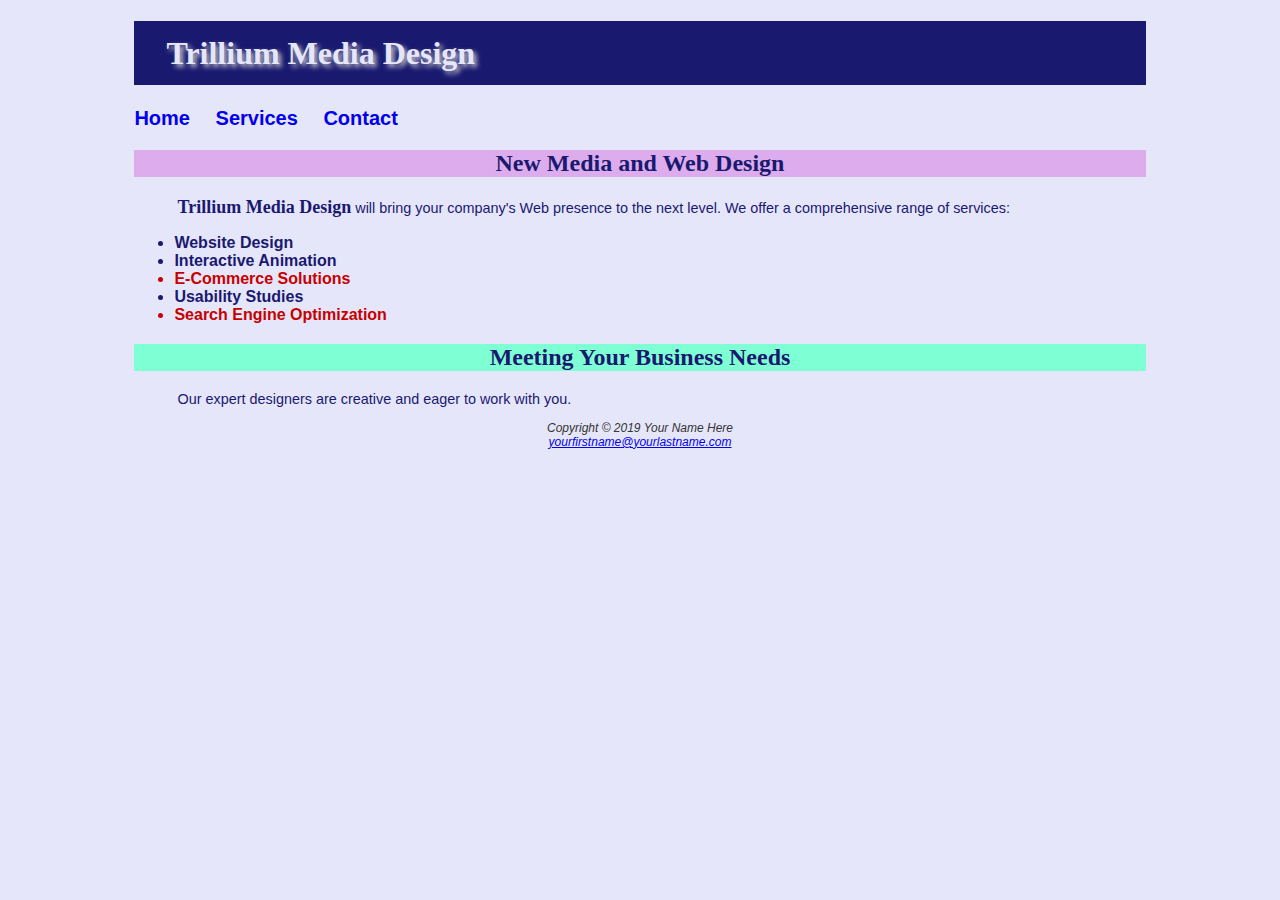
<file: index.html>
<!DOCTYPE html>
<html xmlns="http://www.w3.org/1999/xhtml" lang="en" xml:lang="en">
<head>
	<title>Trillium Media Design</title>
	<meta charset="UTF-8" />
    <link rel="stylesheet" type = "text/css" href = "trillium1.css" />
    <style>
        h2 {background-color: #ddacec;}
    </style>
</head>
<body>
    <div id = "wrapper">
	<header>
		<h1>Trillium Media Design</h1>
	</header>
	<nav>
		<a href="index.html">Home</a>
		<a href="services.html">Services</a>
		<a href="contact.html">Contact</a>
	</nav>
	<main>
		<h2>New Media and Web Design</h2>
		<p><span class = "company">Trillium Media Design</span> will bring your company's Web presence to the next level. We offer a comprehensive range of services:</p>
		<ul>
			<li>Website Design</li>
			<li>Interactive Animation</li>
			<li class = "feature">E-Commerce Solutions</li>  	
			<li>Usability Studies</li>
			<li class = "feature">Search Engine Optimization</li>
		</ul>
		<h2 style = "background-color: aquamarine;">Meeting Your Business Needs</h2>
		<p>Our expert designers are creative and eager to work with you.</p>
	</main>
	<footer>
		Copyright &#x000A9; 2019 Your Name Here<br />
		<a href="mailto:yourfirstname@yourlastname.com">yourfirstname@yourlastname.com</a>
	</footer>
    </div>
</body>
</html>
</file>
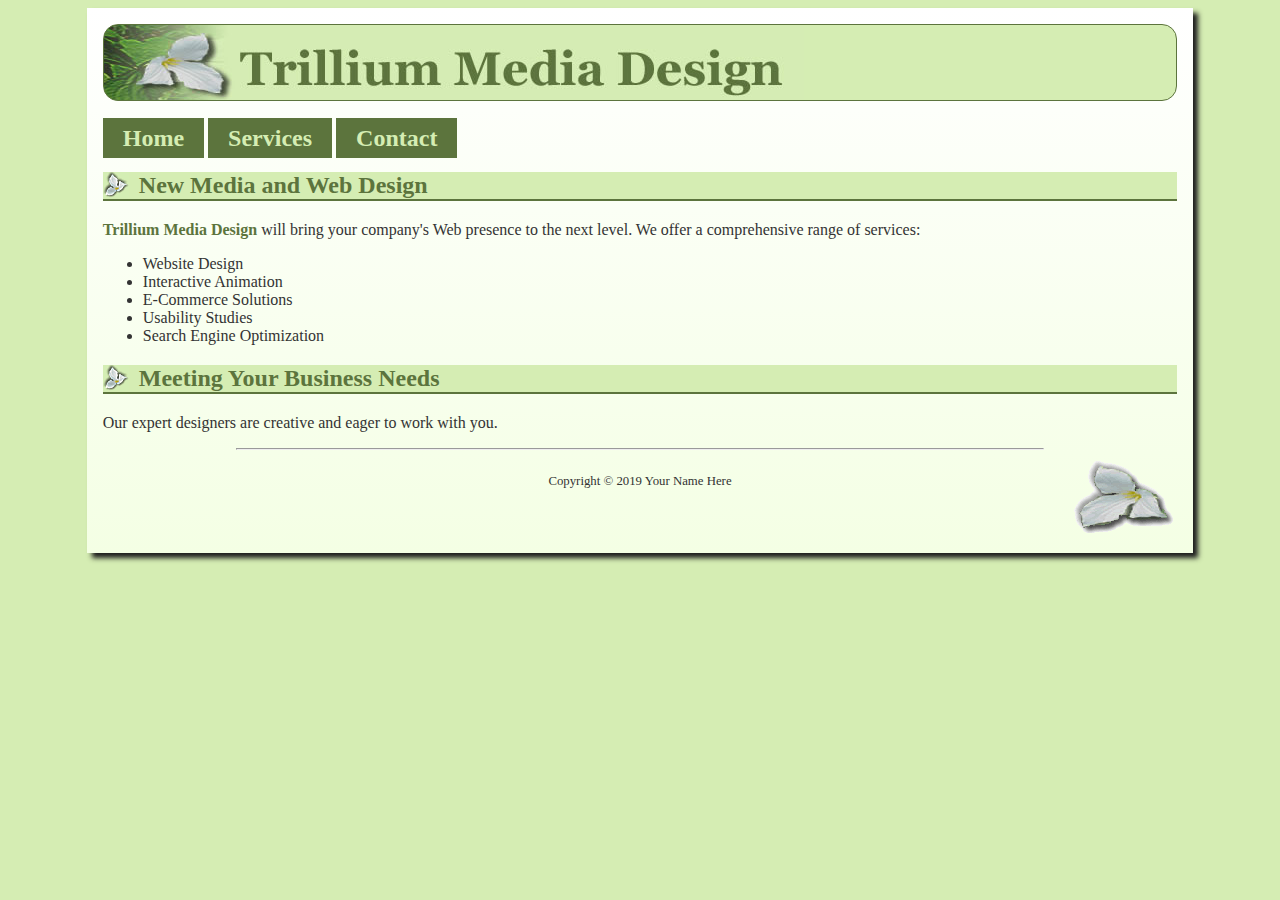
<file: Trillium website Chapter 4/index.html>
<!DOCTYPE html>
<html xmlns="http://www.w3.org/1999/xhtml" lang="en" xml:lang="en">
<head>
	<title>Trillium Media Design</title>
	<meta charset="UTF-8" />
    <style>
        body{
            background-color: #d5edb3;
        }
        #wrapper{
            width: 85%;
            margin-left: auto;
            margin-right: auto;
            color: #333333;
            background-image: linear-gradient(to bottom, #ffffff, #f4ffe4);
            padding: 1em;
            box-shadow: 5px 5px 5px #1e1e1e;
        }
        header{
            height: 75px;
            background-color: #d5edb3;
            background-image: url(trilliumbanner.jpg);
            background-repeat: no-repeat;
            border: 1px solid #5c743d;
            border-radius: 15px;
        }
        nav {
            padding-top: 1.5em;
        }
        nav a {
            text-decoration: none;
        }
        h2 {
            color: #5c743d;
            background-color: #d5edb3;
            background-image: url(bg.gif);
            background-repeat: no-repeat;
            border-bottom: 2px solid #5c743d;
            padding-left: 1.5em;
        }
		hr {
			width: 75%;
		}

		footer{
			height: 75px;
			background-image: url(foot.gif);
			background-repeat: no-repeat;
			background-position: right top;
			padding-top: .25em;
		}
		footer p{
			font-size: .8em;
			text-align: center;
		}
		.button{
			color: #d5edb3;
			background-color: #5c743d;
			font-size: 1.5em;
			font-weight: bold;
			text-align: center;
			padding: 7px 20px;
		}

		.companyname{
			color:#5c743d;
			font-weight: bold;
		}
    </style>
	<link rel="icon" href = "favicon.ico" type="image/x-icon" />
</head>
<body>
	<div id = "wrapper">
	<header>
	</header>
	<nav>
		<a class = "button" href="index.html">Home</a> 
		<a class = "button" href="services.html">Services</a> 
		<a class = "button" href="contact.html">Contact</a>
	</nav>
	<main>
		<h2>New Media and Web Design</h2>
		<p><span class = "companyname">Trillium Media Design</span> will bring your company's Web presence to the next level. We offer a comprehensive range of services:</p>
		<ul>
			<li>Website Design</li>
			<li>Interactive Animation</li>
			<li>E-Commerce Solutions</li>  	
			<li>Usability Studies</li>
			<li>Search Engine Optimization</li>
		</ul>
		<h2>Meeting Your Business Needs</h2>
		<p>Our expert designers are creative and eager to work with you.</p>
		<hr />
	</main>
	<footer>
		<p>Copyright &#xA9; 2019 Your Name Here</p>
	</footer>
	</div>
</body>
</html>
</file>
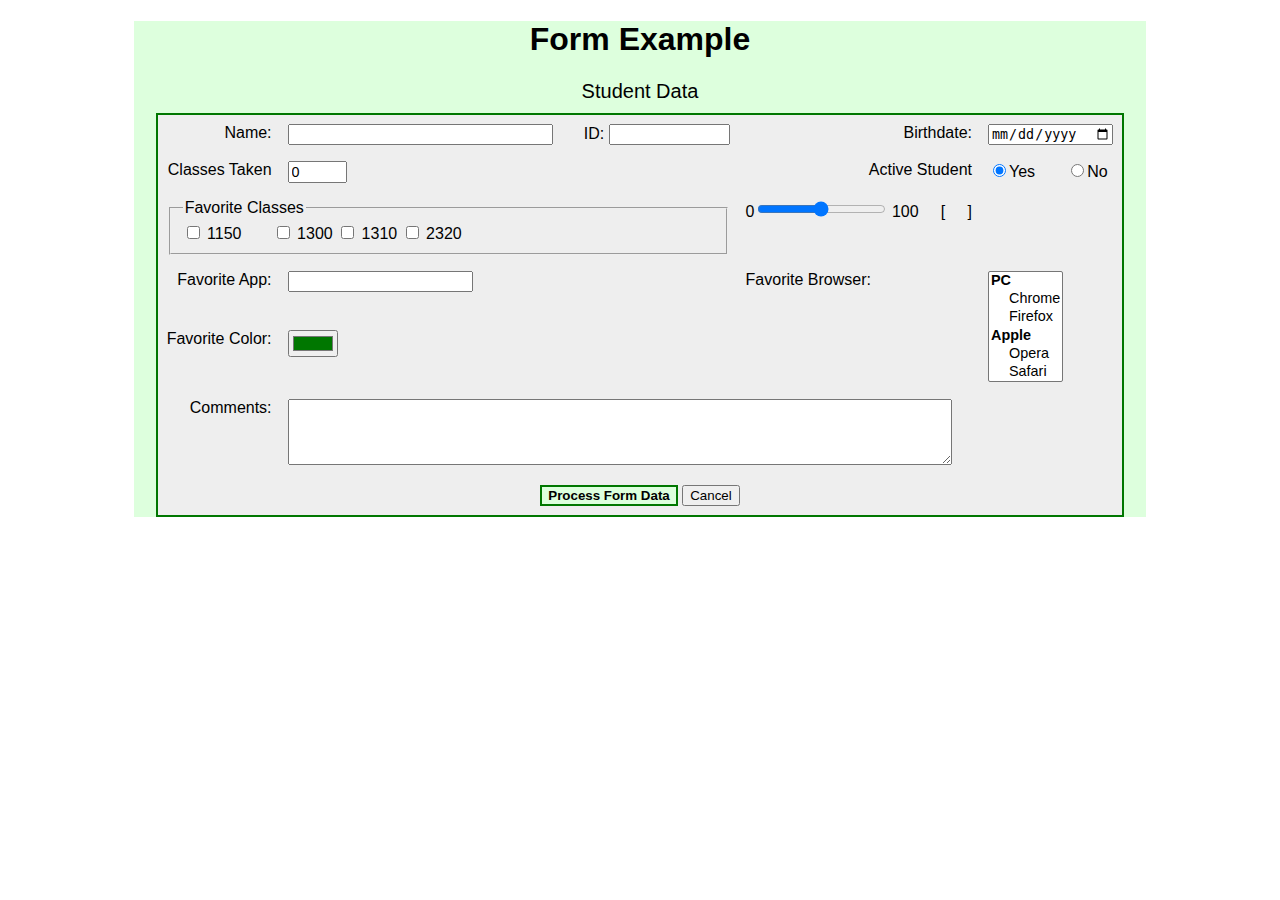
<file: form1.html>
<!DOCTYPE html>
<html xmlns="http://www.w3.org/1999/xhtml" lang="en" xml:lang="en">
<head>
<title>Form Example</title>
<meta charset="UTF-8" />
    <style>
        #wrapper {
            width: 80%;
            margin-left: auto;
            margin-right: auto;
            background-color: #ddffdd;
            font-family: verdana, arial, sans-serif;
        }
        h1{
            text-align: center;
        }
        table{
            margin-left: auto;
            margin-right: auto;
            background-color: #eeeeee;
            border: 2px solid #007700;
        }
        caption {
            font-size: 1.25em;
            padding-bottom: .5em;
        }
        td {
            vertical-align: top;
            padding: 7px;
        }
        select, #myNumber{
            font-size: .9em;
        }
        #buttons {
            font-size: 1em;
            text-align: center;
        }
        #process {
            background-color: #ddffdd;
            font-weight: bold;
            border: 2px solid #007700;
        }
        .label {
            text-align: right;
        }
    </style>
</head>
<body>
    <div id="wrapper">
        <h1>Form Example</h1>
        <form id="student" name="student" action="mainto:andlerpascuali@dupage.edu data" method="post" enctype="text/plain">
            <table>
                <caption>Student Data</caption>
                <tr>
                    <td class="label">Name:</td>
                    <td>
                        <input type="text" id="studentName" size="30"/> &#xA0; &#xA0; &#xA0;
                        <span class="label">ID:</span>
                        <input type="password" id="studentID" size="12" /></td>
                    <td class="label">Birthdate:</td>
                    <td><input type="date" id="studentBd" /></td>
                    </td>
                </tr>
                <tr>
                    <td class="label">Classes Taken</td>
                    <td><input type="number" id="myNumber" value="0" min="0" max="20" /></td>
                    <td class="label">Active Student</td>
                    <td>
                        <input type="radio" id="activeY" name="active" value="Yes" checked="checked" /><label for="activeY">Yes</label> &#xA0; &#xA0; &#xA0;
                        <input type="radio" id="activeN" name="active" value="No" /><label for="activeN">No</label></td>
                    </td>
                </tr>
                <tr>
                    <td colspan="2">
                    <fieldset><legend>Favorite Classes</legend>
                        <input type="checkbox" id="class1" name="1150" value="1150" />
                        <label for="class1">1150</label> &#xA0; &#xA0; &#xA0;
                        <input type="checkbox" id="class2" name="1300" value="1300" />
                        <label for="class2">1300</label>
                        <input type="checkbox" id="class3" name="1310" value="1310" />
                        <label for="class3">1310</label>
                        <input type="checkbox" id="class4" name="2320" value="2320" />
                        <label for="class4">2320</label>
                    </fieldset>
                    </td>
                    <td>
                        <span id="rating">0<input type="range" id="myRange" value="50" onclick="mySlider()" /></span> 100</span>&#xA0; &#xA0; &#xA0;[<span id="sliderdemo" style="color:#00aa00;">&#xA0; &#xA0; &#xA0;</span>]
                        <script>
                            function mySlider() {
                                var x = document.getElementById("myRange").value;
                                document.getElementById("sliderdemo").innerHTML = x;
                            }
                        </script>
                    </td>
                </tr>
                <tr>
                    <td class="label">Favorite App:</td>
                    <td><input list="favApp" />
                        <datalist id="favApp">
                            <option value="Access">Access</option>
                            <option value="Excel">Excel</option>
                            <option value="PowerPoint">PowerPoint</option>
                            <option value="Word">Word</option>
                        </datalist>
                    </td>
                    <td rowspan="2" class="Label">Favorite Browser:</td>
                    <td rowspan="2">
                        <select size="6">
                            <optgroup label="PC">
                                <option>Chrome</option>
                                <option>Firefox</option>
                            </optgroup>
                            <optgroup label="Apple">
                                <option>Opera</option>
                                <option>Safari</option>
                            </optgroup>
                        </select>
                    </td>
                </tr>
                <tr>
                    <td class="label">Favorite Color:</td>
                    <td><input type="color" id="myColor" value="#007700" /></td>
                </tr>
                <tr>
                    <td class="label">Comments:</td>
                    <td colspan="3"><textarea id="comments" rows="4" cols="80"></textarea></td>
                </tr>
                <tr>
                    <td colspan="4" id="buttons">
                        <input id="process" type="submit" value="Process Form Data" />
                        <input type="reset" value="Cancel" /></td>
                </tr>
            </table>
        </form>
    </div>
</body>
</html>
</file>
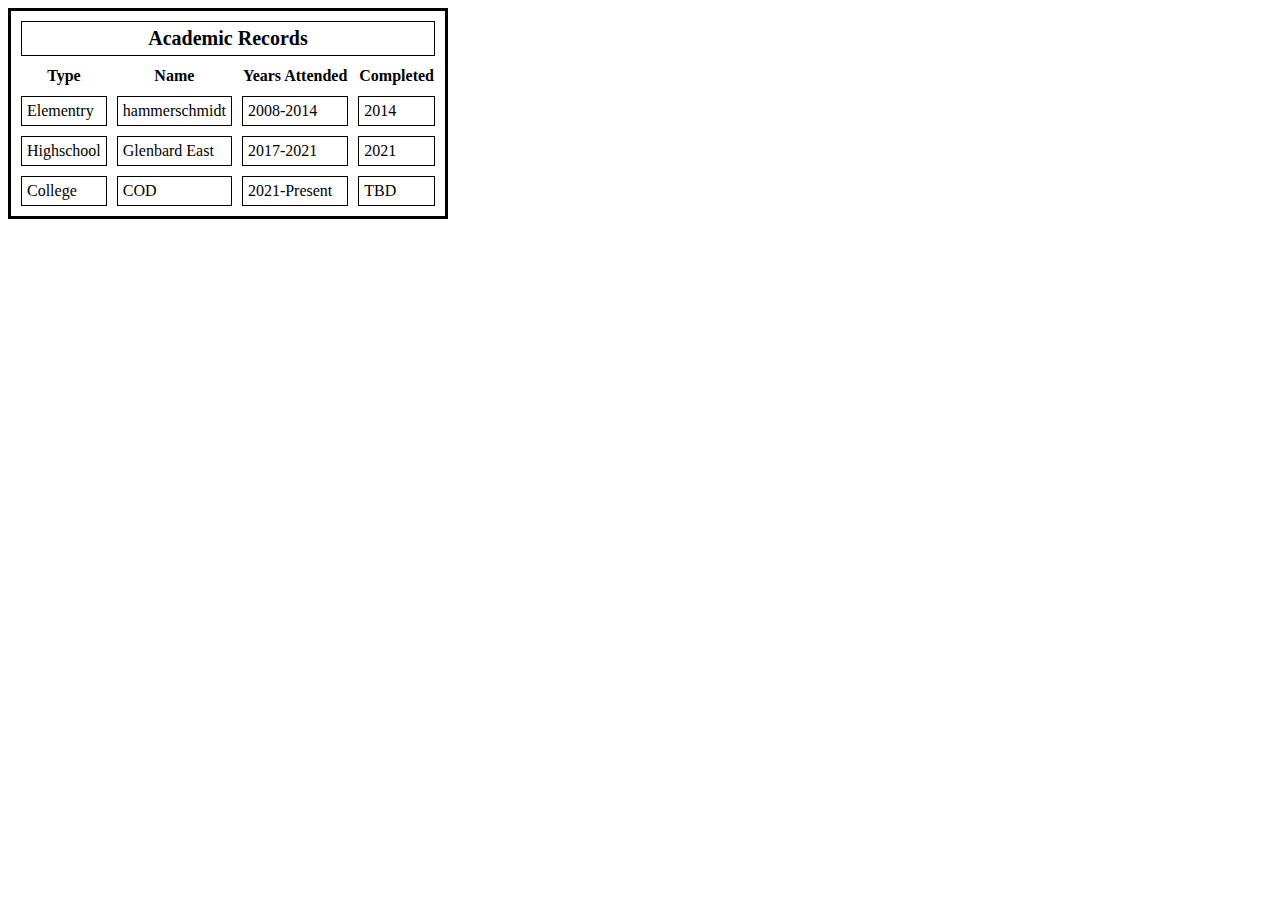
<file: school.html>
<!DOCTYPE html>
<html xmlns="http://www.w3.org/1999/xhtml" lang="en" xml:lang="en">
<head>
<title>Table example 1</title>
<meta charset="UTF-8" />
<style>
    table{
        border: 3px solid black;
        border-spacing: 10px;
    }
    tr:first-of-type{
        font-size: 1.25em;
        font-weight: bold;
        text-align: center;
    }
    tr{
        
    }
    td{
        padding: 5px;
        border: 1px solid black;
    }
</style>
</head>
<body>
    <table>
        <tr>
            <td colspan="4">Academic Records</td>
        </tr>
        <tr>
            <th>Type</th>
            <th>Name</th>
            <th>Years Attended</th>
            <th>Completed</th>
        </tr>
        <tr>
            <td>Elementry</td>
            <td>hammerschmidt</td>
            <td>2008-2014</td>
            <td>2014</td>
        </tr>
        <tr>
            <td>Highschool</td>
            <td>Glenbard East</td>
            <td>2017-2021</td>
            <td>2021</td>
        </tr>
        <tr>
            <td>College</td>
            <td>COD</td>
            <td>2021-Present</td>
            <td>TBD</td>
        </tr>
    </table>
</body>
</html>
</file>
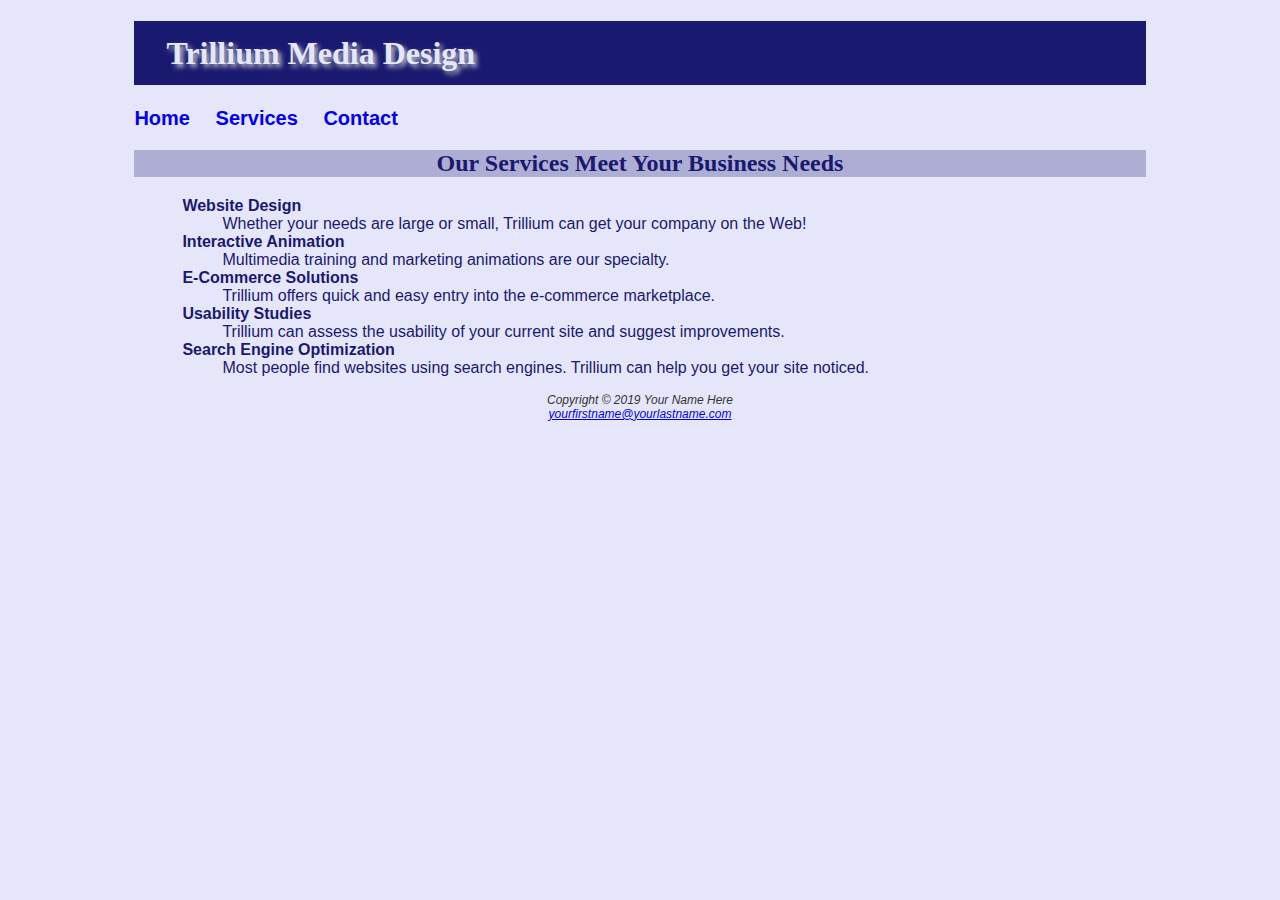
<file: services.html>
<!DOCTYPE html>
<html xmlns="http://www.w3.org/1999/xhtml" lang="en" xml:lang="en">
<head>
	<title>Trillium Media Design</title>
	<meta charset="UTF-8" />
    <link rel="stylesheet" type = "text/css" href = "trillium1.css" />
</head>
<body>
    <div id = "wrapper">
	<header>
		<h1>Trillium Media Design</h1>
	</header>
	<nav>
		<a href="index.html">Home</a>
		<a href="services.html">Services</a>
		<a href="contact.html">Contact</a>
	</nav>
	<main>
		<h2>Our Services Meet Your Business Needs</h2>
		<dl>
			<dt>Website Design</dt>
			<dd>Whether your needs are large or small, Trillium can get your company on the Web!</dd>
			<dt>Interactive Animation</dt>
			<dd>Multimedia training and marketing animations are our specialty.</dd>
			<dt>E-Commerce Solutions</dt>
			<dd>Trillium offers quick and easy entry into the e-commerce marketplace.</dd>
			<dt>Usability Studies</dt>
			<dd>Trillium can assess the usability of your current site and suggest improvements.</dd>
			<dt>Search Engine Optimization</dt>
			<dd>Most people find websites using search engines. Trillium can help you get your site noticed.</dd>
		</dl>
	</main>
	<footer>
		Copyright &#x000A9; 2019 Your Name Here<br />
		<a href="mailto:yourfirstname@yourlastname.com">yourfirstname@yourlastname.com</a>
	</footer>
    </div>
</body>
</html>
</file>
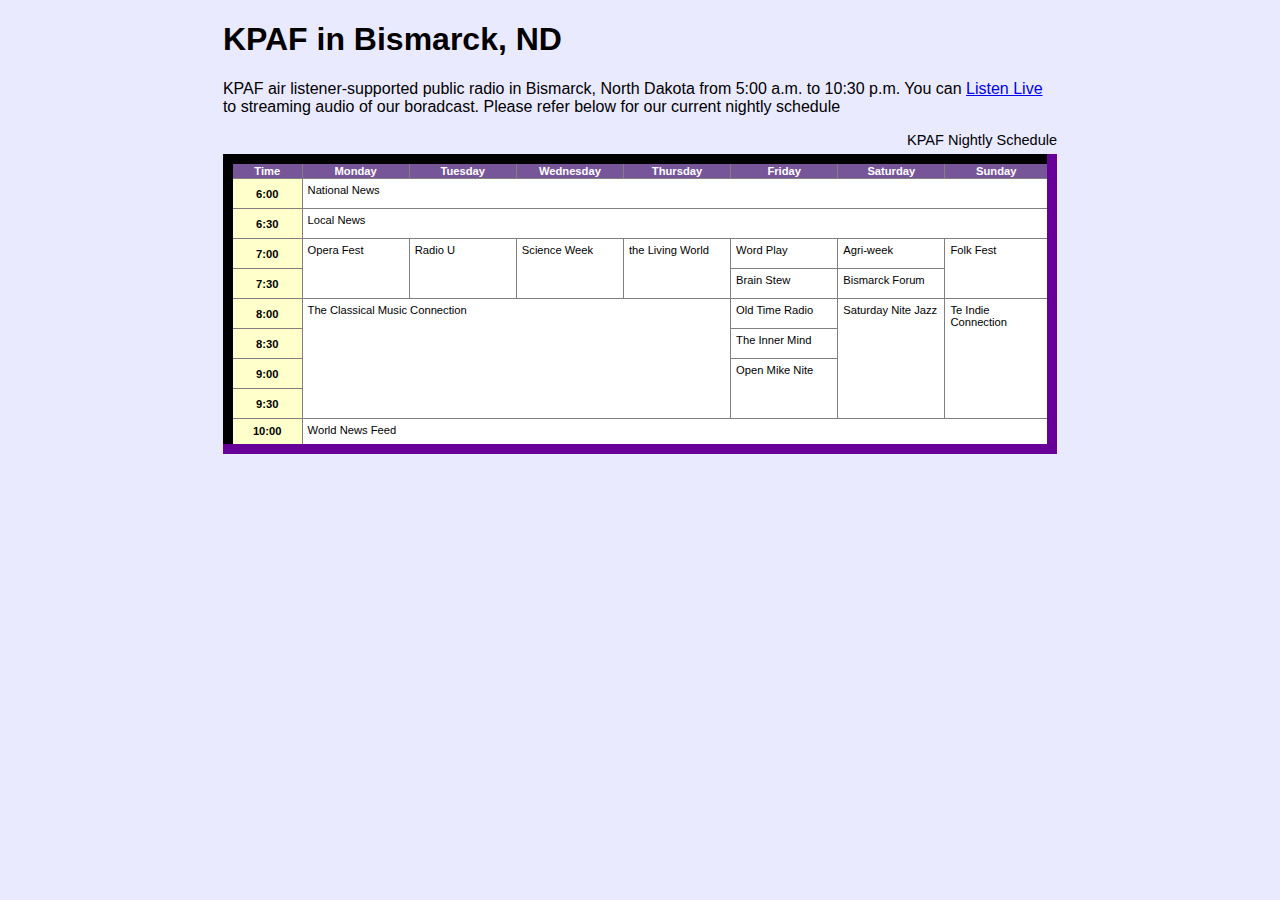
<file: table.html>
<!DOCTYPE html>
<html xmlns="http://www.w3.org/1999/xhtml" lang="en" xml:lang="en">
<head>
<title>KPAF Nightly Schedule</title>
<meta charset="UTF-8" />
<style>
    body{
        background-color: #eaeaff;
        font-family: Verdana, Arial, Helvetica, sans-serif;
    }

    #wrapper{
        width: 66%;
        margin-left: auto;
        margin-right: auto;
    }
    table.schedule{
        width: 100%;
        font-size: .7em;
        border-collapse: collapse;
        border: 10px;
        border-style: solid;
        border-top-color: #000;
        border-left-color: #000;
        border-bottom-color: #660099;
        border-right-color: #660099;
    }
    table.schedule th, table.schedule td{
        border: 1px solid grey;
    }
    table.schedule thead{
        color: white;
        background-color: #775599;
    }
    table.schedule col.timeCol{
        width: 9%;
        background-color: #ffffcc;
    }
    table.schedule col.daysCol{
        width: 13%;
    }
    table.schedule thead tr{
        height: 20px;
    }
    table.schedule tbody tr{
        height: 30px;
    }
    table.schedule tbody td{
        background-color: #fff;
        vertical-align: top;
        padding: 5px;
    }
    table.schedule caption{
        caption-side: top;
        font-size: 1.3em;
        text-align: right;
        padding-bottom: .4em;
    }
</style>
</head>
<body>
    <div id="wrapper">
        <h1>KPAF in Bismarck, ND</h1>
        <p>KPAF air listener-supported public radio in Bismarck, North Dakota from 5:00 a.m. to 10:30 p.m. You can <a href="#">Listen Live</a> to streaming audio of our boradcast. Please refer below for our current nightly schedule</p>
        <table class="schedule">
            <caption>KPAF Nightly Schedule</caption>
            <colgroup>
                <col class ="timeCol" />
                <col class="daysCol" span="7" />
            </colgroup>
        <thead>
            <tr>
                <th>Time</th>
                <th>Monday</th>
                <th>Tuesday</th>
                <th>Wednesday</th>
                <th>Thursday</th>
                <th>Friday</th>
                <th>Saturday</th>
                <th>Sunday</th>
            </tr>
        </thead>
        <tbody>
            <tr>
                <th>6:00</th>
                <td colspan="7">National News</td>
            </tr>
            <tr>
                <th>6:30</th>
                <td colspan="7">Local News</td>
            </tr>
            <tr>
                <th>7:00</th>
                <td rowspan="2">Opera Fest</td>
                <td rowspan="2">Radio U</td>
                <td rowspan="2">Science Week</td>
                <td rowspan="2">the Living World</td>
                <td>Word Play</td>
                <td>Agri-week</td>
                <td rowspan="2">Folk Fest</td>
            </tr>
            <tr>
                <th>7:30</th>
                <td>Brain Stew</td>
                <td>Bismarck Forum</td>
            
            </tr>
            <tr>
                <th>8:00</th>
                <td colspan="4" rowspan="4">The Classical Music Connection</td>
                <td>Old Time Radio</td>
                <td rowspan="4">Saturday Nite Jazz</td>
                <td rowspan="4">Te Indie Connection</td>
                
            </tr>
            <tr>
                <th>8:30</th>
                <td>The Inner Mind</td>
            </tr>
            <tr>
                <th>9:00</th>
                <td rowspan="2">Open Mike Nite</td>
            </tr>
            <tr>
                <th>9:30</th>
            </tr>
            <tr>
                <th>10:00</th>
                <td colspan="7">World News Feed</td>
            </tr>
        </tbody>
        </table>
    </div>
</body>
</html>
</file>
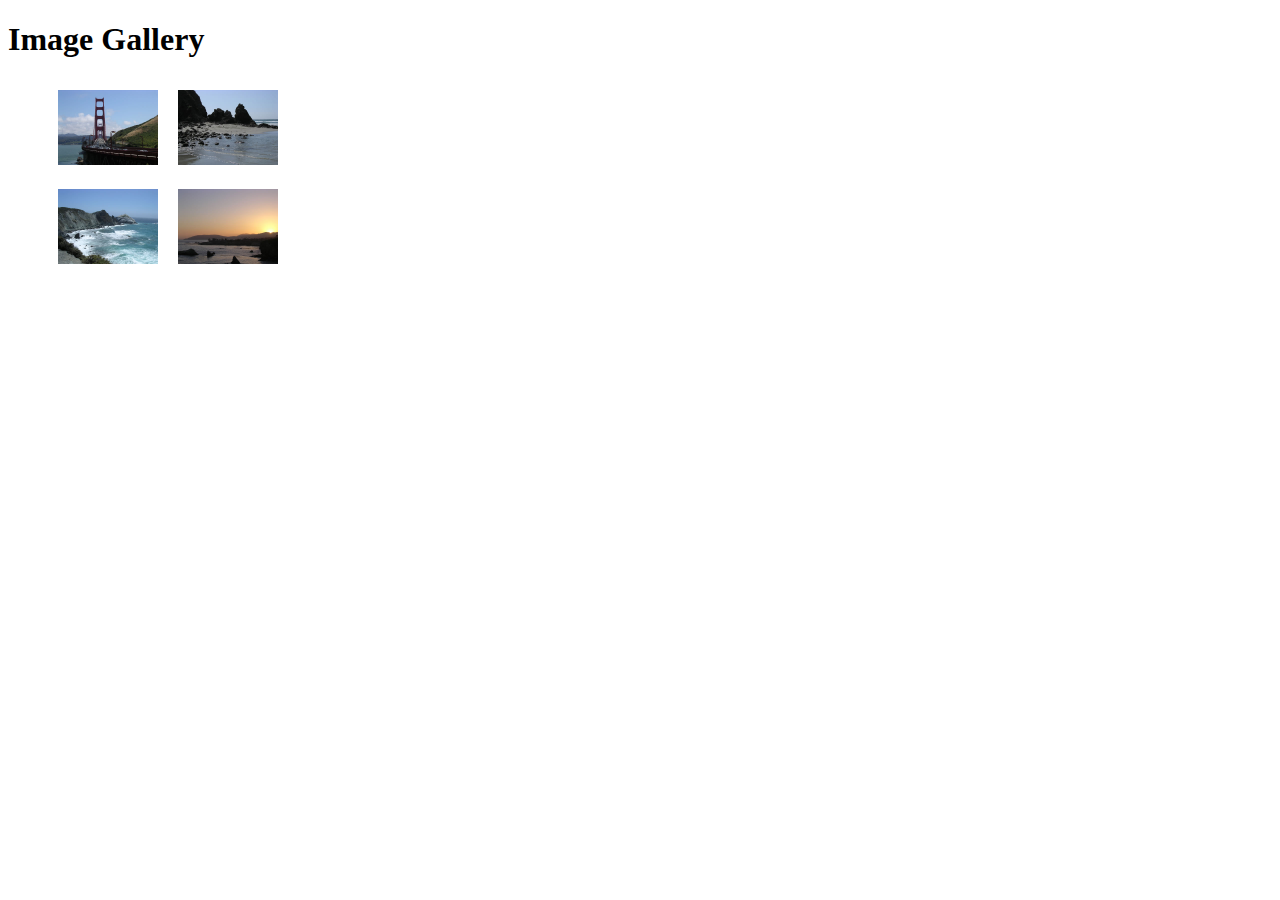
<file: Chapter 6 Classroom code/startgallery.html>
<!DOCTYPE html>
<html xmlns="http://www.w3.org/1999/xhtml" lang="en" xml:lang="en">
<head>
	<title>Image Gallery</title>
	<meta charset="UTF-8" />
    <style>
        #gallery { 
            position: relative;
        }
        #gallery ul {
            width: 250px;
            list-style-type: none;
        }
        #gallery li {
            display: inline;
            float: left;
            padding: 10px;
        }
        #gallery img{
            border-style: none;
        }
        #gallery a{
            color: #444444;
            font-style: italic;
            text-decoration: none;
        }
        #gallery span{
            display: none;
        }
        #gallery a:hover span {
            display: block;
            position: absolute;
            top: 10px;
            left: 300px;
            text-align: center;
        }
    </style>
</head>
<body>
	<h1>Image Gallery</h1>
	<div id="gallery">
		<ul>
			<li>
				<a href="photo1.jpg"><img src="photo1.jpg" width="100" height="75" alt="Golden Gate Bridge">
				<span><img src="photo1.jpg" width="250" height="150" alt="Golden Gate Bridge"><br />
				Golden Gate Bridge</span></a>
			</li>
			<li>
				<a href="photo2.jpg"><img src="photo2.jpg" width="100" height="75" alt="California Beach">
				<span><img src="photo2.jpg" width="250" height="150" alt="California Beach"><br />
				California Beach</span></a>
			</li>
			<li>
				<a href="photo3.jpg"><img src="photo3.jpg" width="100" height="75" alt="Rocky Shoreline">
				<span><img src="photo3.jpg" width="250" height="150" alt="Rocky Shoreline"><br />
				Rocky Shoreline</span></a>
			</li>
			<li>
				<a href="photo4.jpg"><img src="photo4.jpg" width="100" height="75" alt="Pacific Sunset">
				<span><img src="photo4.jpg" width="250" height="150" alt="Pacific Sunset"><br />
				Pacific Sunset</span></a>
			</li>
		</ul>
	</div>
</body>
</html>
</file>
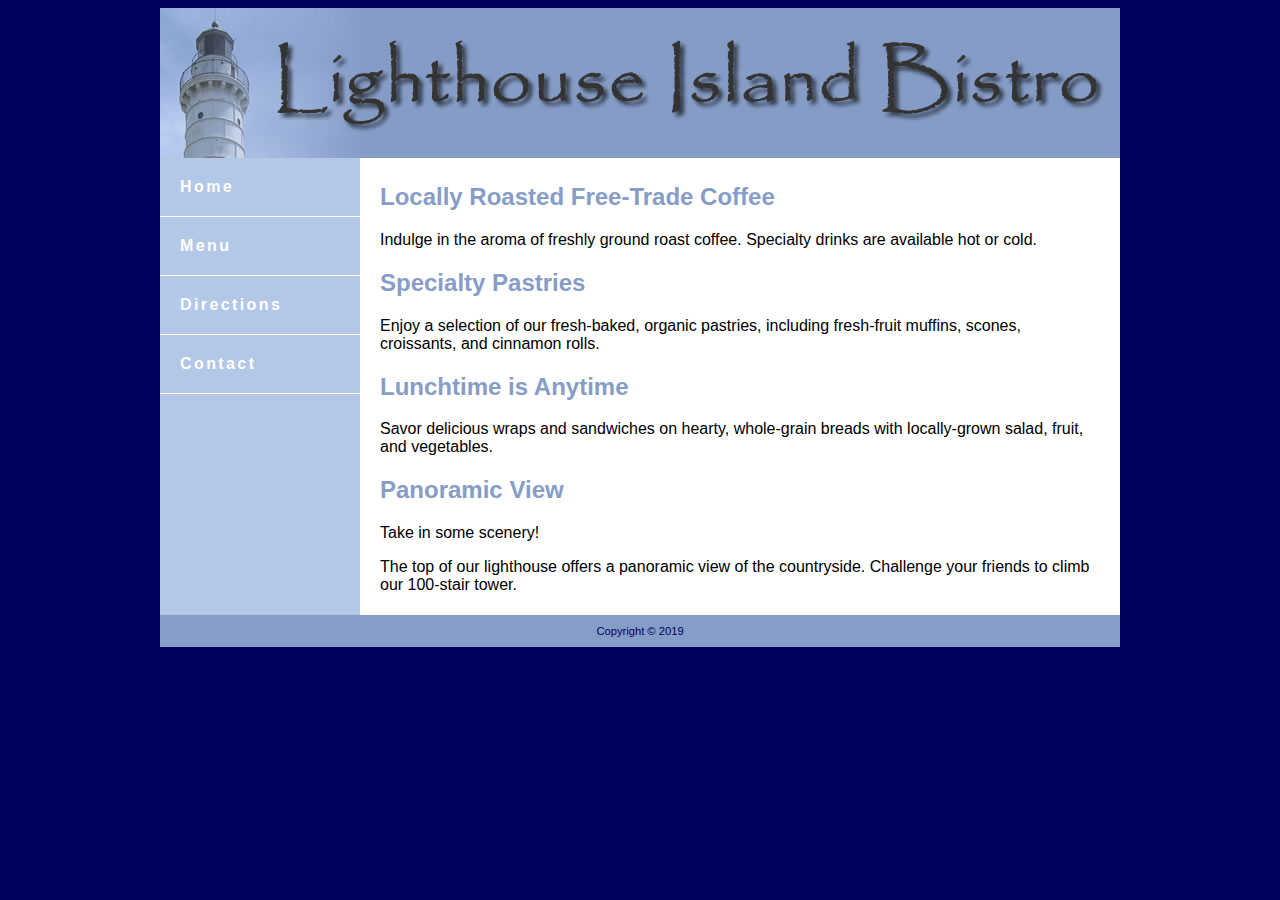
<file: Chapter 6 Classroom code/startindex1.html>
<!DOCTYPE html>
<html xmlns="http://www.w3.org/1999/xhtml" lang="en" xml:lang="en">
<head>
	<title>Lighthouse Island Bistro</title>
	<meta charset="UTF-8" />
    <style>
        * {
            box-sizing: border-box;
        }
        body {
            background-color: #00005d;
            font-family: Verdana, Arial, sans-serif;
        }
        

        #wrapper{
            width: 960px;
            margin: 0 auto;
            color: #000066;
            background-color: #b3c7e6;
        }
        header{
            height: 150px;
            background-image: url(lighthousebanner.jpg);
            background-repeat: no-repeat;
        }
        nav{
            float: left;
            width: 200px;
            font-weight: bold;
            letter-spacing: .15em;
        }
        nav ul {
            margin: 0;
            padding: 0;
            list-style-type: none;
        }
         nav li {
            display: inline;
        }
        nav a {
            text-decoration: none;
            padding: 20px;
            display: block;
            border-bottom: 1px solid #ffffff;
        }
        nav a:link{
            color: #ffffff;
        }
        nav a:visited{
            color: #777777;
        }
        nav a:hover {
            color: #869dc7;
            background-color: #eaeaea;

        }
        main{
            margin-left: 200px;
            padding: 5px 20px;
            color: #000000;
            background-color: #ffffff;
        }
        h2 {
            color: #869dc7
        }
        footer {
            padding: 10px;
            background-color: #869dc7;
            font-size: .7em;
            text-align: center;
        }
    </style>
</head>
<body>
	<div id="wrapper">
		<header>
		</header>
		<nav>
			<ul>
				<li><a href="index.html">Home</a></li>
				<li><a href="rooms.html">Menu</a></li>
				<li><a href="directions.html">Directions</a></li>
				<li><a href="contact.html">Contact</a></li>
			</ul> 
		</nav> 
		<main> 
			<h2>Locally Roasted Free-Trade Coffee</h2>
			<p>Indulge in the aroma of freshly ground roast coffee. Specialty drinks are available hot or cold.</p>
			<h2>Specialty Pastries</h2>
			<p>Enjoy a selection of our fresh-baked, organic pastries, including fresh-fruit muffins, scones, croissants, and cinnamon rolls.</p>
			<h2>Lunchtime is Anytime</h2>
			<p>Savor delicious wraps and sandwiches on hearty, whole-grain breads with locally-grown salad, fruit, and vegetables. </p>
			<h2>Panoramic View</h2>
			<p>Take in some scenery!</p>
			<p>The top of our lighthouse offers a panoramic view of the countryside. Challenge your friends to climb our 100-stair tower.</p>
		</main> 
		<footer>
			Copyright &#xA9; 2019
		</footer>
	</div>
</body>
</html>
</file>
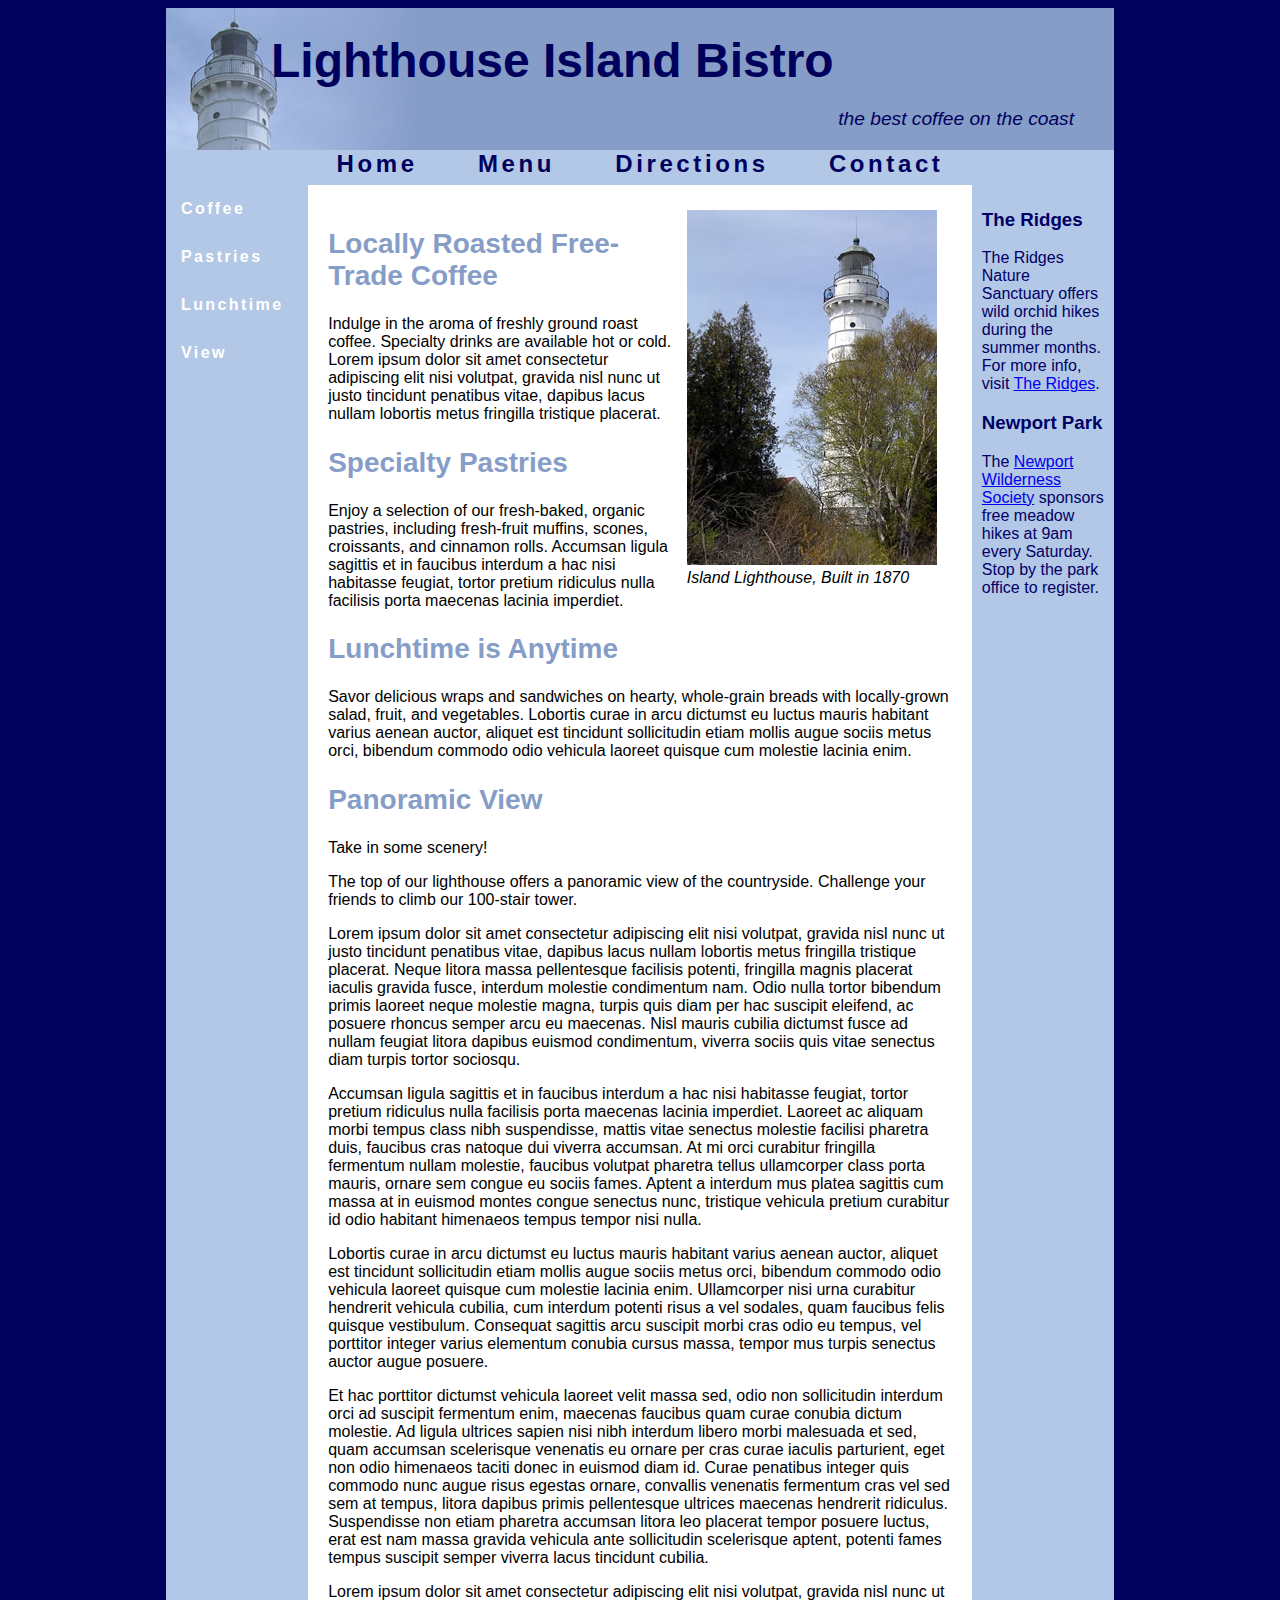
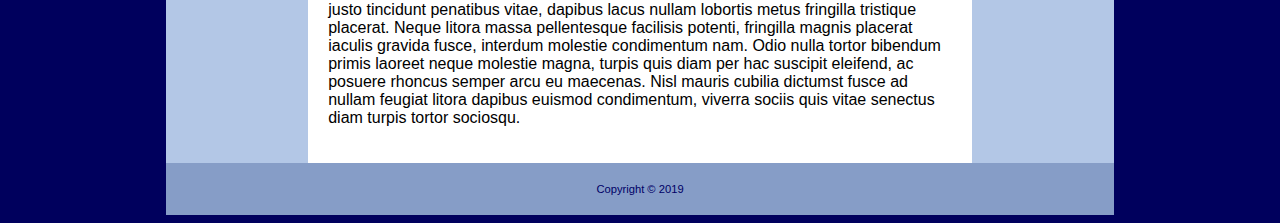
<file: Lighthouse Island Bistro/start_3col.html>
<!DOCTYPE html>
<html xmlns="http://www.w3.org/1999/xhtml" lang="en" xml:lang="en">
<head>
	<title>Lighthouse Island Bistro</title>
	<meta charset="UTF-8" />
	<style>
		* {
			box-sizing: border-box; 
		}
  
		body { 
			font-family: Verdana, Arial, sans-serif;
			background-color: #00005d;
		}
  
		header, nav, main, footer, figure, figcaption { 
			display: block; 
		}
		
		header { 
			padding: 5px 20px 20px 5px;
			color: #00005d; 
			background-color: #869dc7;
			background-image: url(lighthouselogo.jpg); 
			background-repeat: no-repeat;
			font-size: 1.5em; 
		}
  
		/* add nav rules */
		/* add aside rules */
		/* add main rules */
		nav{
			height: 35px;
			font-size: 1.5em;
			letter-spacing: .15em;
			font-weight: bold;
		}

		nav ul{
			margin: 0;
			padding: 0;
			list-style-type: none;
			text-align: center;
		}
		nav li{
			display: inline;
			padding: 25px;
		}
		nav a{
			text-decoration: none;
		}
		nav a:link{
			color: #00005d;
		}
		nav a:visited{
			color: #eaeaea;
		}
		nav a:hover{
			color: #869dc7;
		}

		aside {
			float: right;
			width: 15%;
			padding: 5px 10px;
		}
		main{
			float: left;
			width: 70%;
			padding: 20px;
			color: #000000;
			background-color: #FFFFFF;
		}
		h1 { 
			margin: 20px 0 20px 100px; 
		}
  
		h2 { 
			color: #869dc7; 
			font-size: 1.75em;
		}
  
		/* add figure rules */
		/* add figcaption rules */
		figure{
			float:right;
			margin: 5px 15px;

		}

		figcaption{
			font-style: italic;
			font-weight: .60em;
		}
		
		footer { 
			clear: both;
			padding: 20px;
			background-color: #869dc7;
			font-size:70%;
			text-align: center;
		}

		#wrapper { 
			width: 75%;
			margin: auto;
			color: #000066;
			background-color: #b3c7e6; 
		}
  
		#tag { 
			padding-right: 20px;
			color: #00005d;
			font-size: .80em;
			font-style: italic;
			text-align: right;
		}	
		#sub{
			float: left;
			width: 15%;
			letter-spacing: .15em;
			font-weight: bold;
		}
		#sub ul {
			margin: 0;
			padding: 0;
			list-style-type: none;
		}
		#sub li{
			padding: 15px;
		}
		#sub a{
			text-decoration: none;
		}
		#sub a:link{
			color: #FFFFFF;
		}
		#sub a:visited{
			color: #eaeaea;
		}
		#sub a:hover{
			color:#869dc7
		}
		/* add #sub rules */
		/* add @media rules */
		@media only screen and (max-width: 1024px) {
			body{
				margin: 0;
			}
			main{
				width: 85%;
				margin-left: 0;
			}
			h1, h2{
				font-size: 1.2em;
			}
			p{
				font-size: 90%;
			}
			#wrapper {
				width: auto;
			}
			#sub{
				display: none;
			}
		}
		@media only screen and (max-width: 768px) {
			header{
				padding: 5px;
				background-image: none;
			}
			nav, nav ul, nav li{
				padding: 0;
			}
			nav{
				height: auto;
				font-size: 1em;
			}
			nav a{
				display: block;
				padding: .5em 0;
				border-bottom: 2px ridge #00005d;
			}
			aside {
				display: none;
			}
			main{
				width: 100%;
			}
			h1, h2{
				font-size: 1em;
			}
			h1 {
				margin: 5px;
			}
			p{
				font-size: .9em;
			}
			figure{
				display: none;
			}
		}
	</style>
</head>
<body>
	<div id="wrapper">
		<header>
			<h1>Lighthouse Island Bistro</h1>
			<div id="tag">the best coffee on the coast</div>
		</header>
		<nav>
			<ul>
				<li><a href="index.html">Home</a></li>
				<li><a href="rooms.html">Menu</a></li>
				<li><a href="directions.html">Directions</a></li>
				<li><a href="contact.html">Contact</a></li>
			</ul>
		</nav>
		<div id="sub">
			<ul>
				<li><a href="#coffee">Coffee</a></li>
				<li><a href="#pastries">Pastries</a></li>
				<li><a href="#lunch">Lunchtime</a></li>
				<li><a href="#view">View</a></li>
			</ul>
		</div>
		<aside>
			<h3>The Ridges</h3>
			<p>The Ridges Nature Sanctuary offers wild orchid hikes during the summer months. For more info, visit <a href="http://www.ridgesanctuary.org">The Ridges</a>.</p>
			<h3>Newport Park</h3>
			<p>The <a href="http://www.newportwildernesssociety.org"> Newport Wilderness Society</a> sponsors free meadow hikes at 9am every Saturday. Stop by the park office to register.</p>
		</aside>
		<main>
			<figure>
				<img src="lighthouseisland.jpg" width="250" height="355" alt="Lighthouse Island" />
				<figcaption>Island Lighthouse, Built in 1870</figcaption>
			</figure>
			<h2 id="coffee">Locally Roasted Free-Trade Coffee</h2>
			<p>Indulge in the aroma of freshly ground roast coffee. Specialty drinks are available hot or cold. Lorem ipsum dolor sit amet consectetur adipiscing elit nisi volutpat, gravida nisl nunc ut justo tincidunt penatibus vitae, dapibus lacus nullam lobortis metus fringilla tristique placerat. </p>
			<h2 id="pastries">Specialty Pastries</h2>
			<p>Enjoy a selection of our fresh-baked, organic pastries, including fresh-fruit muffins, scones, croissants, and cinnamon rolls. Accumsan ligula sagittis et in faucibus interdum a hac nisi habitasse feugiat, tortor pretium ridiculus nulla facilisis porta maecenas lacinia imperdiet.</p>
			<h2 id="lunch">Lunchtime is Anytime</h2>
			<p>Savor delicious wraps and sandwiches on hearty, whole-grain breads with locally-grown salad, fruit, and vegetables. Lobortis curae in arcu dictumst eu luctus mauris habitant varius aenean auctor, aliquet est tincidunt sollicitudin etiam mollis augue sociis metus orci, bibendum commodo odio vehicula laoreet quisque cum molestie lacinia enim. </p>
			<h2 id="view">Panoramic View</h2>
			<p>Take in some scenery!</p>
			<p>The top of our lighthouse offers a panoramic view of the countryside. Challenge your friends to climb our 100-stair tower.</p>
			<p>Lorem ipsum dolor sit amet consectetur adipiscing elit nisi volutpat, gravida nisl nunc ut justo tincidunt penatibus vitae, dapibus lacus nullam lobortis metus fringilla tristique placerat. Neque litora massa pellentesque facilisis potenti, fringilla magnis placerat iaculis gravida fusce, interdum molestie condimentum nam. Odio nulla tortor bibendum primis laoreet neque molestie magna, turpis quis diam per hac suscipit eleifend, ac posuere rhoncus semper arcu eu maecenas. Nisl mauris cubilia dictumst fusce ad nullam feugiat litora dapibus euismod condimentum, viverra sociis quis vitae senectus diam turpis tortor sociosqu.</p>
			<p>Accumsan ligula sagittis et in faucibus interdum a hac nisi habitasse feugiat, tortor pretium ridiculus nulla facilisis porta maecenas lacinia imperdiet. Laoreet ac aliquam morbi tempus class nibh suspendisse, mattis vitae senectus molestie facilisi pharetra duis, faucibus cras natoque dui viverra accumsan. At mi orci curabitur fringilla fermentum nullam molestie, faucibus volutpat pharetra tellus ullamcorper class porta mauris, ornare sem congue eu sociis fames. Aptent a interdum mus platea sagittis cum massa at in euismod montes congue senectus nunc, tristique vehicula pretium curabitur id odio habitant himenaeos tempus tempor nisi nulla.</p>
			<p>Lobortis curae in arcu dictumst eu luctus mauris habitant varius aenean auctor, aliquet est tincidunt sollicitudin etiam mollis augue sociis metus orci, bibendum commodo odio vehicula laoreet quisque cum molestie lacinia enim. Ullamcorper nisi urna curabitur hendrerit vehicula cubilia, cum interdum potenti risus a vel sodales, quam faucibus felis quisque vestibulum. Consequat sagittis arcu suscipit morbi cras odio eu tempus, vel porttitor integer varius elementum conubia cursus massa, tempor mus turpis senectus auctor augue posuere.</p>
			<p>Et hac porttitor dictumst vehicula laoreet velit massa sed, odio non sollicitudin interdum orci ad suscipit fermentum enim, maecenas faucibus quam curae conubia dictum molestie. Ad ligula ultrices sapien nisi nibh interdum libero morbi malesuada et sed, quam accumsan scelerisque venenatis eu ornare per cras curae iaculis parturient, eget non odio himenaeos taciti donec in euismod diam id. Curae penatibus integer quis commodo nunc augue risus egestas ornare, convallis venenatis fermentum cras vel sed sem at tempus, litora dapibus primis pellentesque ultrices maecenas hendrerit ridiculus. Suspendisse non etiam pharetra accumsan litora leo placerat tempor posuere luctus, erat est nam massa gravida vehicula ante sollicitudin scelerisque aptent, potenti fames tempus suscipit semper viverra lacus tincidunt cubilia.</p>
			<p>Lorem ipsum dolor sit amet consectetur adipiscing elit nisi volutpat, gravida nisl nunc ut justo tincidunt penatibus vitae, dapibus lacus nullam lobortis metus fringilla tristique placerat. Neque litora massa pellentesque facilisis potenti, fringilla magnis placerat iaculis gravida fusce, interdum molestie condimentum nam. Odio nulla tortor bibendum primis laoreet neque molestie magna, turpis quis diam per hac suscipit eleifend, ac posuere rhoncus semper arcu eu maecenas. Nisl mauris cubilia dictumst fusce ad nullam feugiat litora dapibus euismod condimentum, viverra sociis quis vitae senectus diam turpis tortor sociosqu.</p>
		</main>   
		<footer>Copyright &#xA9; 2019</footer>
	</div>
</body>
</html>
</file>
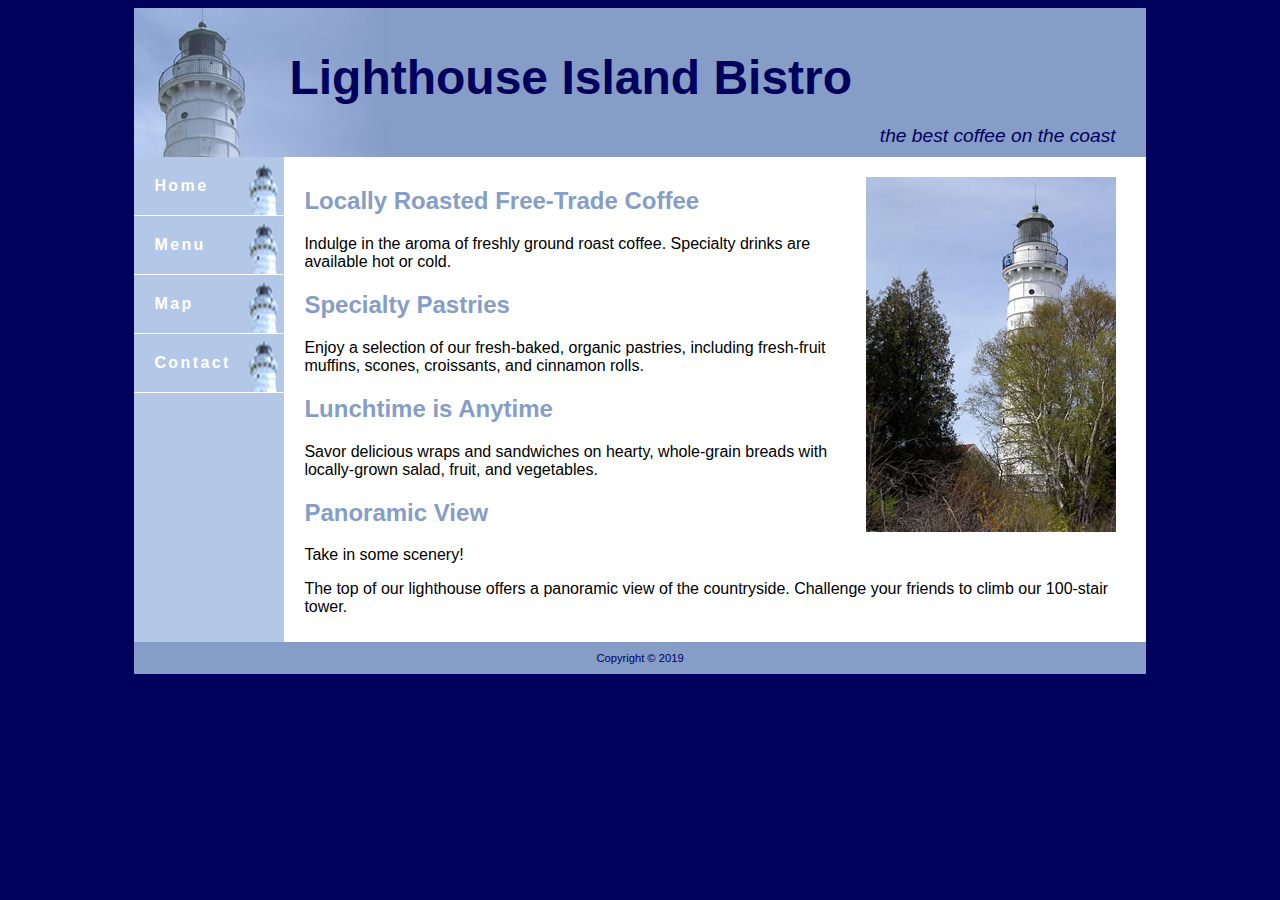
<file: Lighthouse Island Bistro/start_sprite.html>
<!DOCTYPE html>
<html xmlns="http://www.w3.org/1999/xhtml" lang="en" xml:lang="en">
<head>
	<title>Lighthouse Island Bistro</title>
	<meta charset="UTF-8" />
	<style>
		* {
			box-sizing: border-box; 
		}
  
		body { 
			font-family: Verdana, Arial, sans-serif;
			background-color: #00005d;
		}
  
		header, nav, main, footer, figure, figcaption { 
			display: block; 
		}
		
		/* add header rules */
		/* add nav rules */
		header{
			padding: 10px 10px 10px 155px;
			color: #00005d;
			background-color: #869dc7;
			background-image: url(lighthouselogo.jpg);
			background-repeat: no-repeat;
			font-size: 1.5em;
		}
		nav{
			float: left;
			width: 150px;
			letter-spacing: 0.15em;
			font-weight: bold;
		}

		nav ul {
			margin: 0;
			padding: 0;
			list-style-type: none;
		}
		nav a{
			display: block;
			padding: 20px;
			border-bottom: 1px solid #ffffff;
			background-color: #b3c7e6;
			background-image: url(sprites.gif);
			background-repeat: no-repeat;
			background-position: right 0;
			text-decoration: none;
		}
		nav a:link{
			color:#ffffff;

		}
		nav a:visited{
			color:#eaeaea;
		}
		nav a:hover{
			color:#869dc7;
			background-color: #eaeaea;
			background-position: right -100px;
		}
		main { 
			padding: 10px 20px;
			color: #000000;
			background-color: #ffffff;
			overflow: auto; 
		} 
  
		h1 { 
			margin-bottom: 20px; 
		}
  
		h2 { 
			color: #869dc7; 
		}
  
		/* add footer rules */
		footer{
			clear: both;
			padding: 10px;
			background-color: #869dc7;
			font-size: .7em;
			text-align: center;
		}

		#wrapper { 
			width: 80%;
			margin: auto;
			color: #000066;
			background-color: #b3c7e6; 
		}
		
		/* add #tag rules */
		/* add .floatright rules */  
		#tag{
			padding-right: 20px;
			color: #00005d;
			font-size: .80em;
			font-style: italic;
			text-align: right;
		}
		.floatright{
			float: right;
			margin: 10px;
		}
	</style>
</head>
<body>
	<div id="wrapper">
		<header>
			<h1>Lighthouse Island Bistro</h1>
			<div id="tag">the best coffee on the coast</div>
		</header>
		<nav>
			<ul>
				<li><a href="index.html">Home</a></li>
				<li><a href="menu.html">Menu</a></li>
				<li><a href="map.html">Map</a></li>
				<li><a href="contact.html">Contact</a></li>
			</ul>
		</nav>
		<main> 
			<img src="lighthouseisland.jpg" class="floatright" width="250" height="355" alt="Lighthouse Island" />
			<h2>Locally Roasted Free-Trade Coffee</h2>
			<p>Indulge in the aroma of freshly ground roast coffee. Specialty drinks are available hot or cold.</p>
			<h2>Specialty Pastries</h2>
			<p>Enjoy a selection of our fresh-baked, organic pastries, including fresh-fruit muffins, scones, croissants, and cinnamon rolls.</p>
			<h2>Lunchtime is Anytime</h2>
			<p>Savor delicious wraps and sandwiches on hearty, whole-grain breads with locally-grown salad, fruit, and vegetables. </p>
			<h2>Panoramic View</h2>
			<p>Take in some scenery!</p>
			<p>The top of our lighthouse offers a panoramic view of the countryside. Challenge your friends to climb our 100-stair tower.</p>
		</main>
		<footer>Copyright &#xA9; 2019</footer>
	</div>
</body>
</html>
</file>
<file: trillium1.css>
body { background-color: #e6e6fa;
    color: #191970;
    font-family:Verdana, Arial, sans-serif;
}


h1 {
    background-color: #191970;
    color: #e6e6fa;
    line-height: 200%;
    font-family: Georgia, "Times New Roman", serif;
    text-indent: 1em;
    text-shadow: 3px 3px 5px #cccccc;
}

h2 {
    background-color: #aeaed4;
    color: #191970;
    font-family: Georgia, "Times New Roman", serif;
    text-align: center;
}

nav {
    font-weight: bold;
    word-spacing: 1em;
    font-size: 1.25em;
}

nav a {
    text-decoration: none; 
}

p {
    font-size: .90em;
    text-indent: 3em;
}

ul {
    font-weight: bold;
}

dl {
    text-indent: 3em;
}
dt {
    font-weight: bold;
}
footer {
    color: #333333;
    font-size: .75em;
    font-style: italic;
    text-align: center;
}

#wrapper {
    margin-left: auto;
    margin-right: auto;
    width: 80%;
}

.feature {
    color: #c70000;
}

.company {
    font-weight: bold;
    font-family: Georgia, "Times New Roman", serif;
    font-size: 1.25em;
}
</file>
